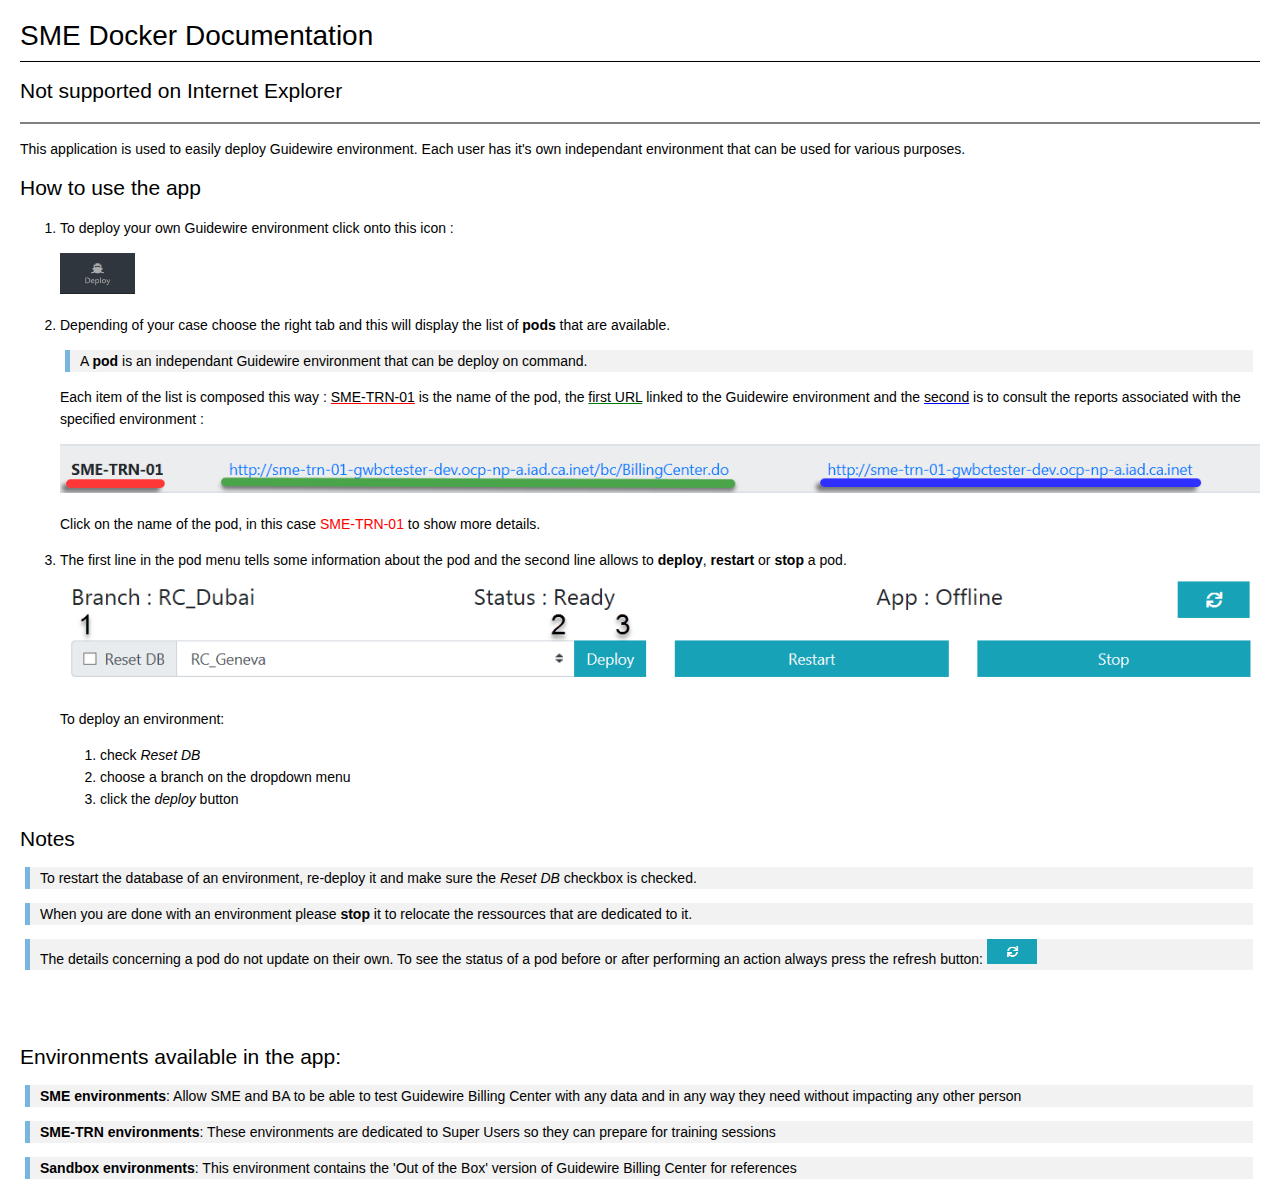
<file: Intact Assurance/SME-Docker-Documentation.html>
<!DOCTYPE html>
<html>
<head>
<title>SME-Docker-Documentation.md</title>
<meta http-equiv="Content-type" content="text/html;charset=UTF-8">

<style>
/*---------------------------------------------------------------------------------------------
 *  Copyright (c) Microsoft Corporation. All rights reserved.
 *  Licensed under the MIT License. See License.txt in the project root for license information.
 *--------------------------------------------------------------------------------------------*/

body {
	font-family: "Segoe WPC", "Segoe UI", "SFUIText-Light", "HelveticaNeue-Light", sans-serif, "Droid Sans Fallback";
	font-size: 14px;
	padding: 0 12px;
	line-height: 22px;
	word-wrap: break-word;
}

#code-csp-warning {
	position: fixed;
	top: 0;
	right: 0;
	color: white;
	margin: 16px;
	text-align: center;
	font-size: 12px;
	font-family: sans-serif;
	background-color:#444444;
	cursor: pointer;
	padding: 6px;
	box-shadow: 1px 1px 1px rgba(0,0,0,.25);
}

#code-csp-warning:hover {
	text-decoration: none;
	background-color:#007acc;
	box-shadow: 2px 2px 2px rgba(0,0,0,.25);
}


body.scrollBeyondLastLine {
	margin-bottom: calc(100vh - 22px);
}

body.showEditorSelection .code-line {
	position: relative;
}

body.showEditorSelection .code-active-line:before,
body.showEditorSelection .code-line:hover:before {
	content: "";
	display: block;
	position: absolute;
	top: 0;
	left: -12px;
	height: 100%;
}

body.showEditorSelection li.code-active-line:before,
body.showEditorSelection li.code-line:hover:before {
	left: -30px;
}

.vscode-light.showEditorSelection .code-active-line:before {
	border-left: 3px solid rgba(0, 0, 0, 0.15);
}

.vscode-light.showEditorSelection .code-line:hover:before {
	border-left: 3px solid rgba(0, 0, 0, 0.40);
}

.vscode-dark.showEditorSelection .code-active-line:before {
	border-left: 3px solid rgba(255, 255, 255, 0.4);
}

.vscode-dark.showEditorSelection .code-line:hover:before {
	border-left: 3px solid rgba(255, 255, 255, 0.60);
}

.vscode-high-contrast.showEditorSelection .code-active-line:before {
	border-left: 3px solid rgba(255, 160, 0, 0.7);
}

.vscode-high-contrast.showEditorSelection .code-line:hover:before {
	border-left: 3px solid rgba(255, 160, 0, 1);
}

img {
	max-width: 100%;
	max-height: 100%;
}

a {
	color: #4080D0;
	text-decoration: none;
}

a:focus,
input:focus,
select:focus,
textarea:focus {
	outline: 1px solid -webkit-focus-ring-color;
	outline-offset: -1px;
}

hr {
	border: 0;
	height: 2px;
	border-bottom: 2px solid;
}

h1 {
	padding-bottom: 0.3em;
	line-height: 1.2;
	border-bottom-width: 1px;
	border-bottom-style: solid;
}

h1, h2, h3 {
	font-weight: normal;
}

h1 code,
h2 code,
h3 code,
h4 code,
h5 code,
h6 code {
	font-size: inherit;
	line-height: auto;
}

a:hover {
	color: #4080D0;
	text-decoration: underline;
}

table {
	border-collapse: collapse;
}

table > thead > tr > th {
	text-align: left;
	border-bottom: 1px solid;
}

table > thead > tr > th,
table > thead > tr > td,
table > tbody > tr > th,
table > tbody > tr > td {
	padding: 5px 10px;
}

table > tbody > tr + tr > td {
	border-top: 1px solid;
}

blockquote {
	margin: 0 7px 0 5px;
	padding: 0 16px 0 10px;
	border-left: 5px solid;
}

code {
	font-family: Menlo, Monaco, Consolas, "Droid Sans Mono", "Courier New", monospace, "Droid Sans Fallback";
	font-size: 14px;
	line-height: 19px;
}

body.wordWrap pre {
	white-space: pre-wrap;
}

.mac code {
	font-size: 12px;
	line-height: 18px;
}

pre:not(.hljs),
pre.hljs code > div {
	padding: 16px;
	border-radius: 3px;
	overflow: auto;
}

/** Theming */

.vscode-light,
.vscode-light pre code {
	color: rgb(30, 30, 30);
}

.vscode-dark,
.vscode-dark pre code {
	color: #DDD;
}

.vscode-high-contrast,
.vscode-high-contrast pre code {
	color: white;
}

.vscode-light code {
	color: #A31515;
}

.vscode-dark code {
	color: #D7BA7D;
}

.vscode-light pre:not(.hljs),
.vscode-light code > div {
	background-color: rgba(220, 220, 220, 0.4);
}

.vscode-dark pre:not(.hljs),
.vscode-dark code > div {
	background-color: rgba(10, 10, 10, 0.4);
}

.vscode-high-contrast pre:not(.hljs),
.vscode-high-contrast code > div {
	background-color: rgb(0, 0, 0);
}

.vscode-high-contrast h1 {
	border-color: rgb(0, 0, 0);
}

.vscode-light table > thead > tr > th {
	border-color: rgba(0, 0, 0, 0.69);
}

.vscode-dark table > thead > tr > th {
	border-color: rgba(255, 255, 255, 0.69);
}

.vscode-light h1,
.vscode-light hr,
.vscode-light table > tbody > tr + tr > td {
	border-color: rgba(0, 0, 0, 0.18);
}

.vscode-dark h1,
.vscode-dark hr,
.vscode-dark table > tbody > tr + tr > td {
	border-color: rgba(255, 255, 255, 0.18);
}

.vscode-light blockquote,
.vscode-dark blockquote {
	background: rgba(127, 127, 127, 0.1);
	border-color: rgba(0, 122, 204, 0.5);
}

.vscode-high-contrast blockquote {
	background: transparent;
	border-color: #fff;
}
</style>

<style>
/* Tomorrow Theme */
/* http://jmblog.github.com/color-themes-for-google-code-highlightjs */
/* Original theme - https://github.com/chriskempson/tomorrow-theme */

/* Tomorrow Comment */
.hljs-comment,
.hljs-quote {
	color: #8e908c;
}

/* Tomorrow Red */
.hljs-variable,
.hljs-template-variable,
.hljs-tag,
.hljs-name,
.hljs-selector-id,
.hljs-selector-class,
.hljs-regexp,
.hljs-deletion {
	color: #c82829;
}

/* Tomorrow Orange */
.hljs-number,
.hljs-built_in,
.hljs-builtin-name,
.hljs-literal,
.hljs-type,
.hljs-params,
.hljs-meta,
.hljs-link {
	color: #f5871f;
}

/* Tomorrow Yellow */
.hljs-attribute {
	color: #eab700;
}

/* Tomorrow Green */
.hljs-string,
.hljs-symbol,
.hljs-bullet,
.hljs-addition {
	color: #718c00;
}

/* Tomorrow Blue */
.hljs-title,
.hljs-section {
	color: #4271ae;
}

/* Tomorrow Purple */
.hljs-keyword,
.hljs-selector-tag {
	color: #8959a8;
}

.hljs {
	display: block;
	overflow-x: auto;
	color: #4d4d4c;
	padding: 0.5em;
}

.hljs-emphasis {
	font-style: italic;
}

.hljs-strong {
	font-weight: bold;
}
</style>

<style>
/*
 * Markdown PDF CSS
 */

 body {
	font-family:  "Meiryo", "Segoe WPC", "Segoe UI", "SFUIText-Light", "HelveticaNeue-Light", sans-serif, "Droid Sans Fallback";
}

pre {
	background-color: #f8f8f8;
	border: 1px solid #cccccc;
	border-radius: 3px;
	overflow-x: auto;
	white-space: pre-wrap;
	overflow-wrap: break-word;
}

pre:not(.hljs) {
	padding: 23px;
	line-height: 19px;
}

blockquote {
	background: rgba(127, 127, 127, 0.1);
	border-color: rgba(0, 122, 204, 0.5);
}

.emoji {
	height: 1.4em;
}

/* for inline code */
:not(pre):not(.hljs) > code {
	color: #C9AE75; /* Change the old color so it seems less like an error */
	font-size: inherit;
}

/* Page Break : use <div class="page"/> to insert page break
-------------------------------------------------------- */
.page {
	page-break-after: always;
}

</style>

</head>
<body>
<h1 id="sme-docker-documentation">SME Docker Documentation</h1>
<h2 id="not-supported-on-internet-explorer">Not supported on Internet Explorer</h2>
<hr>
<p>This application is used to easily deploy Guidewire environment. Each user has it's own independant environment that can be used for various purposes.</p>
<h2 id="how-to-use-the-app">How to use the app</h2>
<ol>
<li>
<p>To deploy your own Guidewire environment click onto this icon :</p>
 <img src="deploy.png" alt="drawing" width="75"/>
</li>
<li>
<p>Depending of your case choose the right tab and this will display the list of <strong>pods</strong> that are available.</p>
<blockquote>
<p>A <strong>pod</strong> is an independant Guidewire environment that can be deploy on command.</p>
</blockquote>
<p>Each item of the list is composed this way : <span style="text-decoration: underline;text-decoration-color: red;">SME-TRN-01</span> is the name of the pod, the <span style="text-decoration: underline;text-decoration-color:green;"> first URL</span> linked to the Guidewire environment and the <span style="text-decoration: underline;text-decoration-color: blue;">second</span> is to consult the reports associated with the specified environment :</p>
<img src="item2.png" alt="drawing" width=""/>
<p>Click on the name of the pod, in this case <span style="color:red">SME-TRN-01</span> to show more details.</p>
</li>
<li>
<p>The first line in the pod menu tells some information about the pod and the second line allows to <strong>deploy</strong>, <strong>restart</strong> or <strong>stop</strong> a pod.
<img src="menu.png" alt="drawing" width=""/>
To deploy an environment:</p>
<ol>
<li>check <em>Reset DB</em></li>
<li>choose a branch on the dropdown menu</li>
<li>click the <em>deploy</em> button</li>
</ol>
</li>
</ol>
<h2 id="notes">Notes</h2>
<blockquote>
<p>To restart the database of an environment, re-deploy it and make sure the <em>Reset DB</em> checkbox is checked.</p>
</blockquote>
<blockquote>
<p>When you are done with an environment please <strong>stop</strong> it to relocate the ressources that are dedicated to it.</p>
</blockquote>
<blockquote>
<p>The details concerning a pod do not update on their own. To see the status of a pod before or after performing an action always press the refresh button: <img src="refresh.png" alt="drawing" width="50"/></p>
</blockquote>
<br>
<br>
<h2 id="environments-available-in-the-app">Environments available in the app:</h2>
<blockquote>
<p><strong>SME environments</strong>: Allow SME and BA to be able to test Guidewire Billing Center with any data and in any way they need without impacting any other person</p>
</blockquote>
<blockquote>
<p><strong>SME-TR​N environments</strong>: These environments are dedicated to Super Users so they can prepare for training sessions</p>
</blockquote>
<blockquote>
<p><strong>Sandbox environments</strong>: This environment contains the 'Out of the Box' version of Guidewire Billing Center for references</p>
</blockquote>

</body>
</html>
</file>
